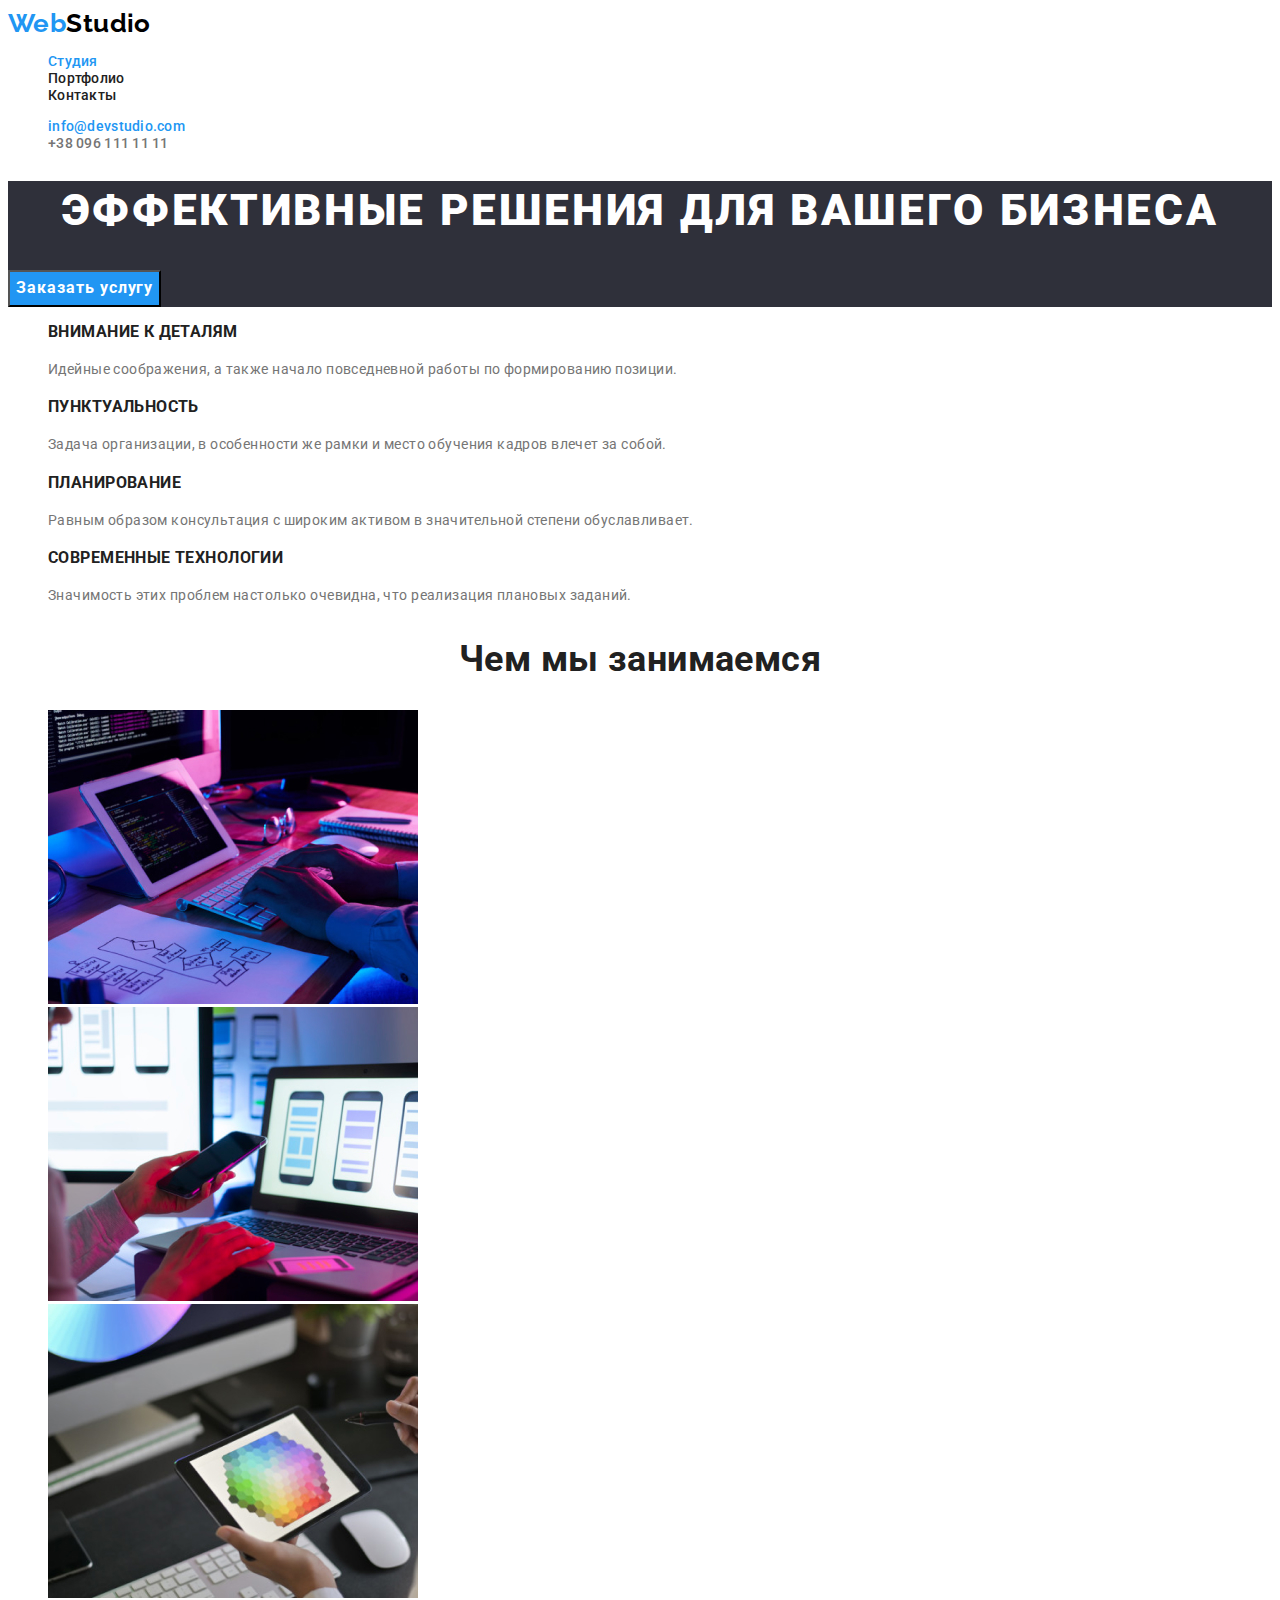
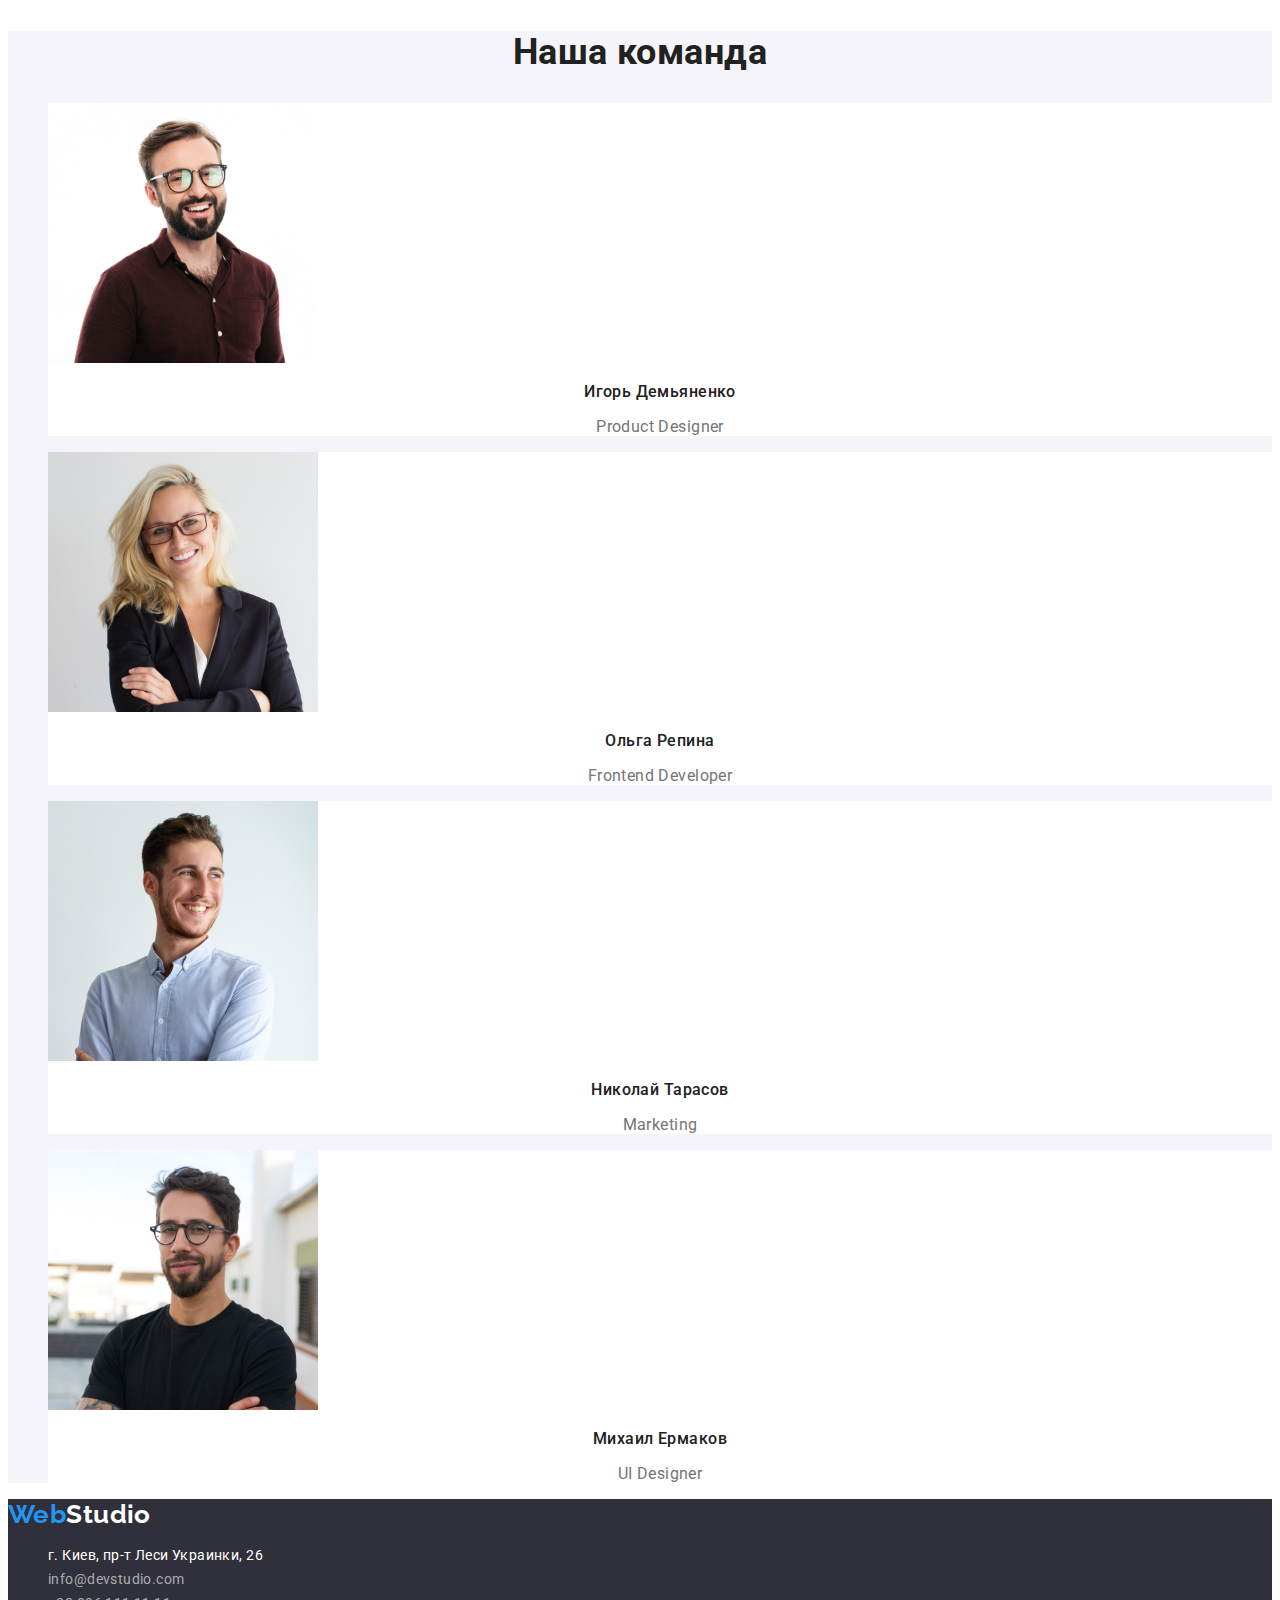
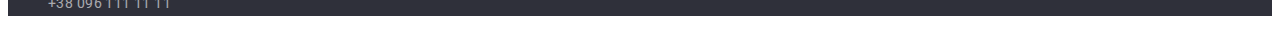
<file: index.html>
<!DOCTYPE html>
<html lang="ru">
<head>
    <meta charset="UTF-8">
    <meta http-equiv="X-UA-Compatible" content="IE=edge">
    <meta name="viewport" content="width=device-width, initial-scale=1.0">
    <meta name="description" content="Эффективные решения для вашего бизнеса">
    <title>WebStudio</title>
    <link rel="preconnect" href="https://fonts.googleapis.com">
    <link rel="preconnect" href="https://fonts.gstatic.com" crossorigin>
    <link href="https://fonts.googleapis.com/css2?family=Raleway:wght@700&family=Roboto:wght@400;500;700;900&display=swap"
        rel="stylesheet">
    <link rel="stylesheet" href="./css/styles.css">
</head>
<body>
    <!--Header-->
    <header>
        <!-- Nav -->
        <nav>
            <a href="./index.html" class="logo">Web<span class="accent">Studio</span></a>
            <ul class="site list">
                <li><a href="" class="nav-link current">Студия</a></li>
                <li><a href="./portfolio.html" class="nav-link">Портфолио</a></li>
                <li><a href="" class="nav-link">Контакты</a></li>
            </ul>
        </nav>
        <ul class="site list">
            <li><a href="mailto:info@devstudio.com" class="contact-link current">info@devstudio.com</a></li>
            <li><a href="tel:+380961111111" class="contact-link">+38 096 111 11 11</a></li>
        </ul>
    </header>
    <!--main-->
    <main>
        <!--Hero-->
        <section class="hero">
            <h1 class="hero-title">Эффективные решения для вашего бизнеса</h1>
            <button class="hero button" type="button">Заказать услугу</button>
        </section>
        <!-- Features -->
        <section class="section feature">
            <h2 class="visually-hidden">Особенности нашей работы</h2>
            <ul class="feature list">
                <li class="feature-item">
                    <h3 class="feature-title">Внимание к деталям</h3>
                    <p class="feature-text">Идейные соображения, а также начало повседневной работы по формированию позиции.</p>
                </li>
                <li class="feature-item">
                    <h3 class="feature-title">Пунктуальность</h3>
                    <p class="feature-text">Задача организации, в особенности же рамки и место обучения кадров влечет за собой.</p>
                </li>
                <li class="feature-item">
                    <h3 class="feature-title">Планирование</h3>
                    <p class="feature-text">Равным образом консультация с широким активом в значительной степени обуславливает.</p>
                </li>
                <li class="feature-item">
                    <h3 class="feature-title">Современные технологии</h3>
                    <p class="feature-text">Значимость этих проблем настолько очевидна, что реализация плановых заданий.</p>
                </li>
            </ul>
        </section>
        <!-- Our work -->
        <section class="section work">
            <h2 class="section-title">Чем мы занимаемся</h2>
            <ul class="work list">
                <li>
                    <img src="./image/box1.jpg" alt="box1" width="370" height="294"/>
                </li>
                <li>
                    <img src="./image/box2.jpg" alt="box2" width="370" height="294"/>                    
                </li>
                <li>                    
                    <img src="./image/box3.jpg" alt="box3" width="370" height="294"/>                    
                </li>
            </ul>
        </section>
        <!-- Our team -->
        <section class="section team">
            <h2 class="section-title">Наша команда</h2>
            <ul class="team list">
                <li class="team-item card">
                    <img src="./image/team_card1.jpg" alt="team-card1" width="270" height="260">
                    <h3 class="team-name">Игорь Демьяненко</h3>
                    <p class="team-description">Product Designer</p>                    
                </li>
                <li class="team-item card">
                    <img src="./image/team_card2.jpg" alt="team-card2" width="270" height="260">
                    <h3 class="team-name">Ольга Репина</h3>
                    <p class="team-description">Frontend Developer</p>
                </li>
                <li class="team-item card">
                    <img src="./image/team_card3.jpg" alt="team-card3" width="270" height="260">
                    <h3 class="team-name">Николай Тарасов</h3>
                    <p class="team-description">Marketing</p>
                </li>
                <li class="team-item card">
                    <img src="./image/team_card4.jpg" alt="team-card4" width="270" height="260">
                    <h3 class="team-name">Михаил Ермаков</h3>
                    <p class="team-description">UI Designer</p>
                </li>
            </ul>
        </section>
    </main>
    <!--footer-->
    <footer class="footer">
        <a href="./index.html" class="logo">Web<span class="accent current">Studio</span></a>
        <address>                      
            <ul class="address list">
                <li><a href="https://goo.gl/maps/piqngm7oDQpEDh6u6" target="_blank" rel="noopener nofollow noreferrer" class="address-item">г. Киев, пр-т Леси Украинки, 26</a></li>
                <li><a href="mailto:info@devstudio.com" class="address-item current">info@devstudio.com</a></li>
                <li><a href="tel:+380961111111"  class="address-item current">+38 096 111 11 11</a></li>
            </ul>
        </address>
    </footer>
</body>
</html>
</file>
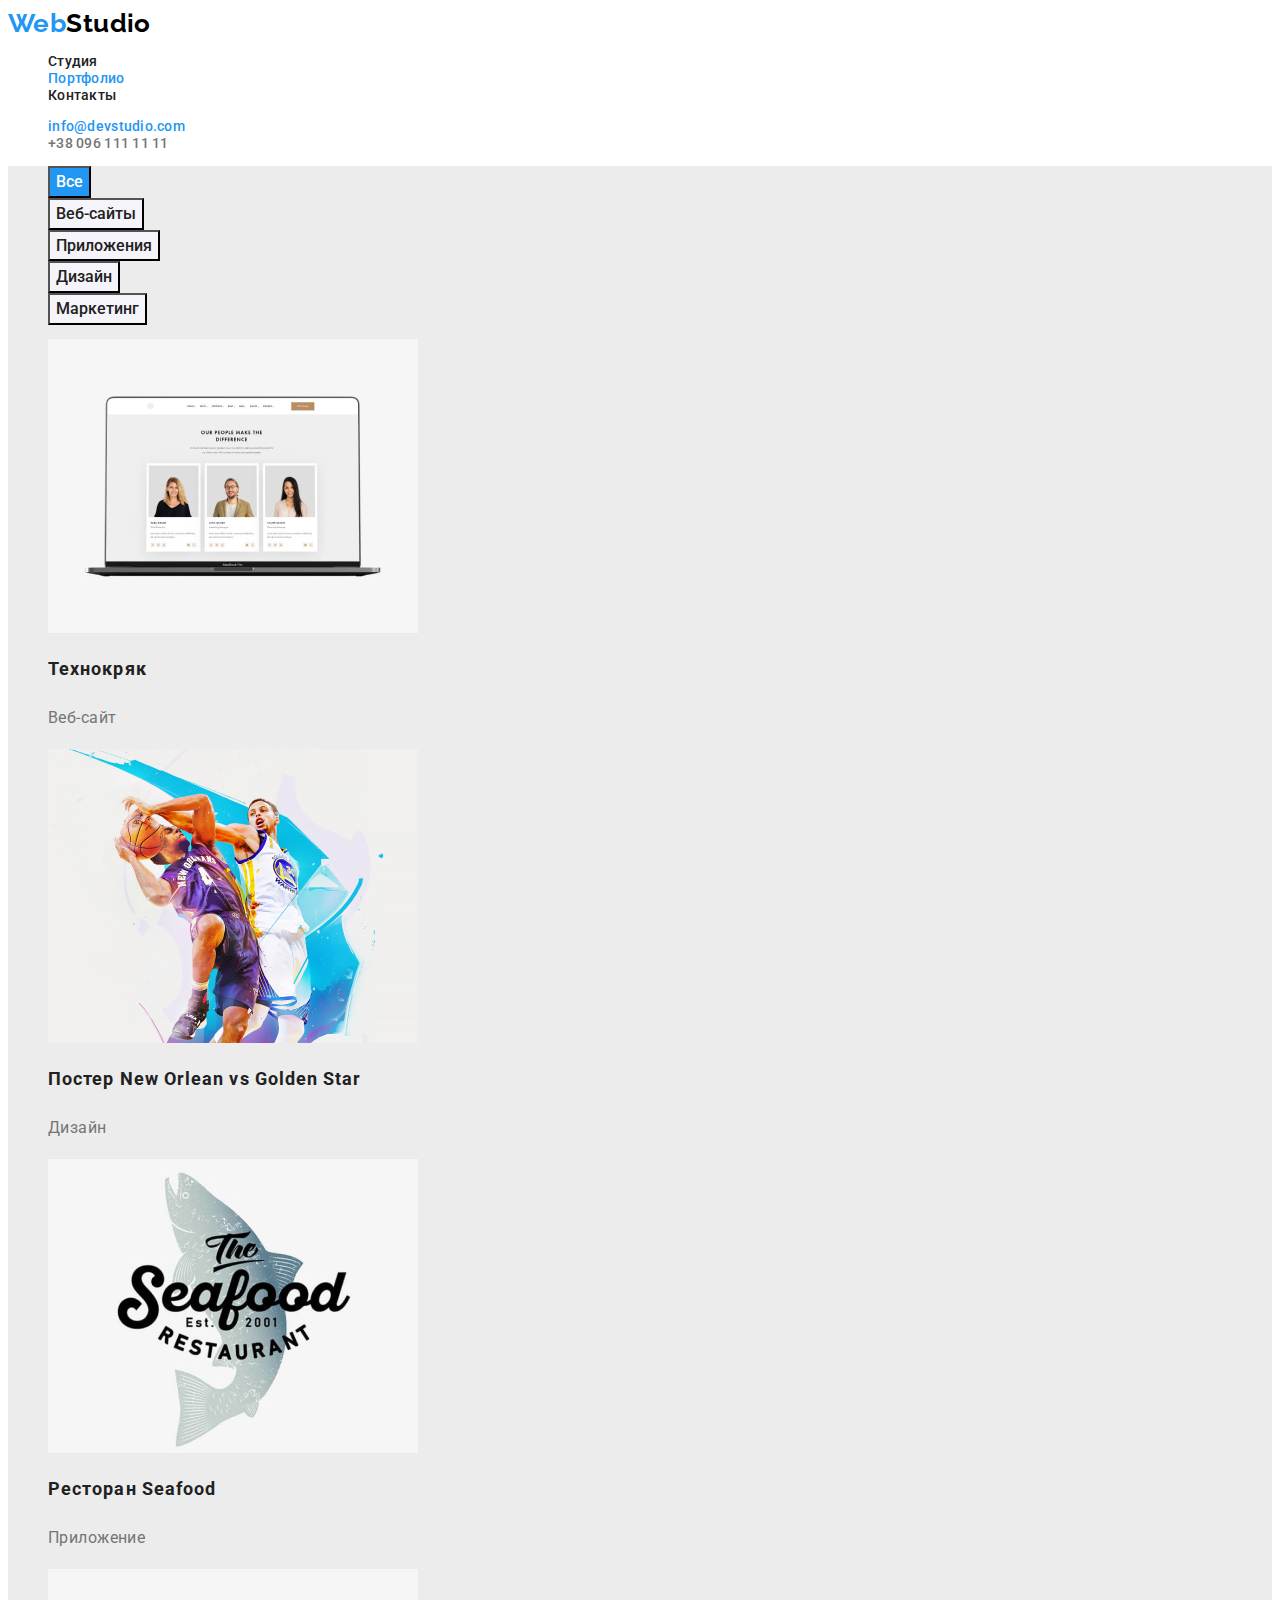
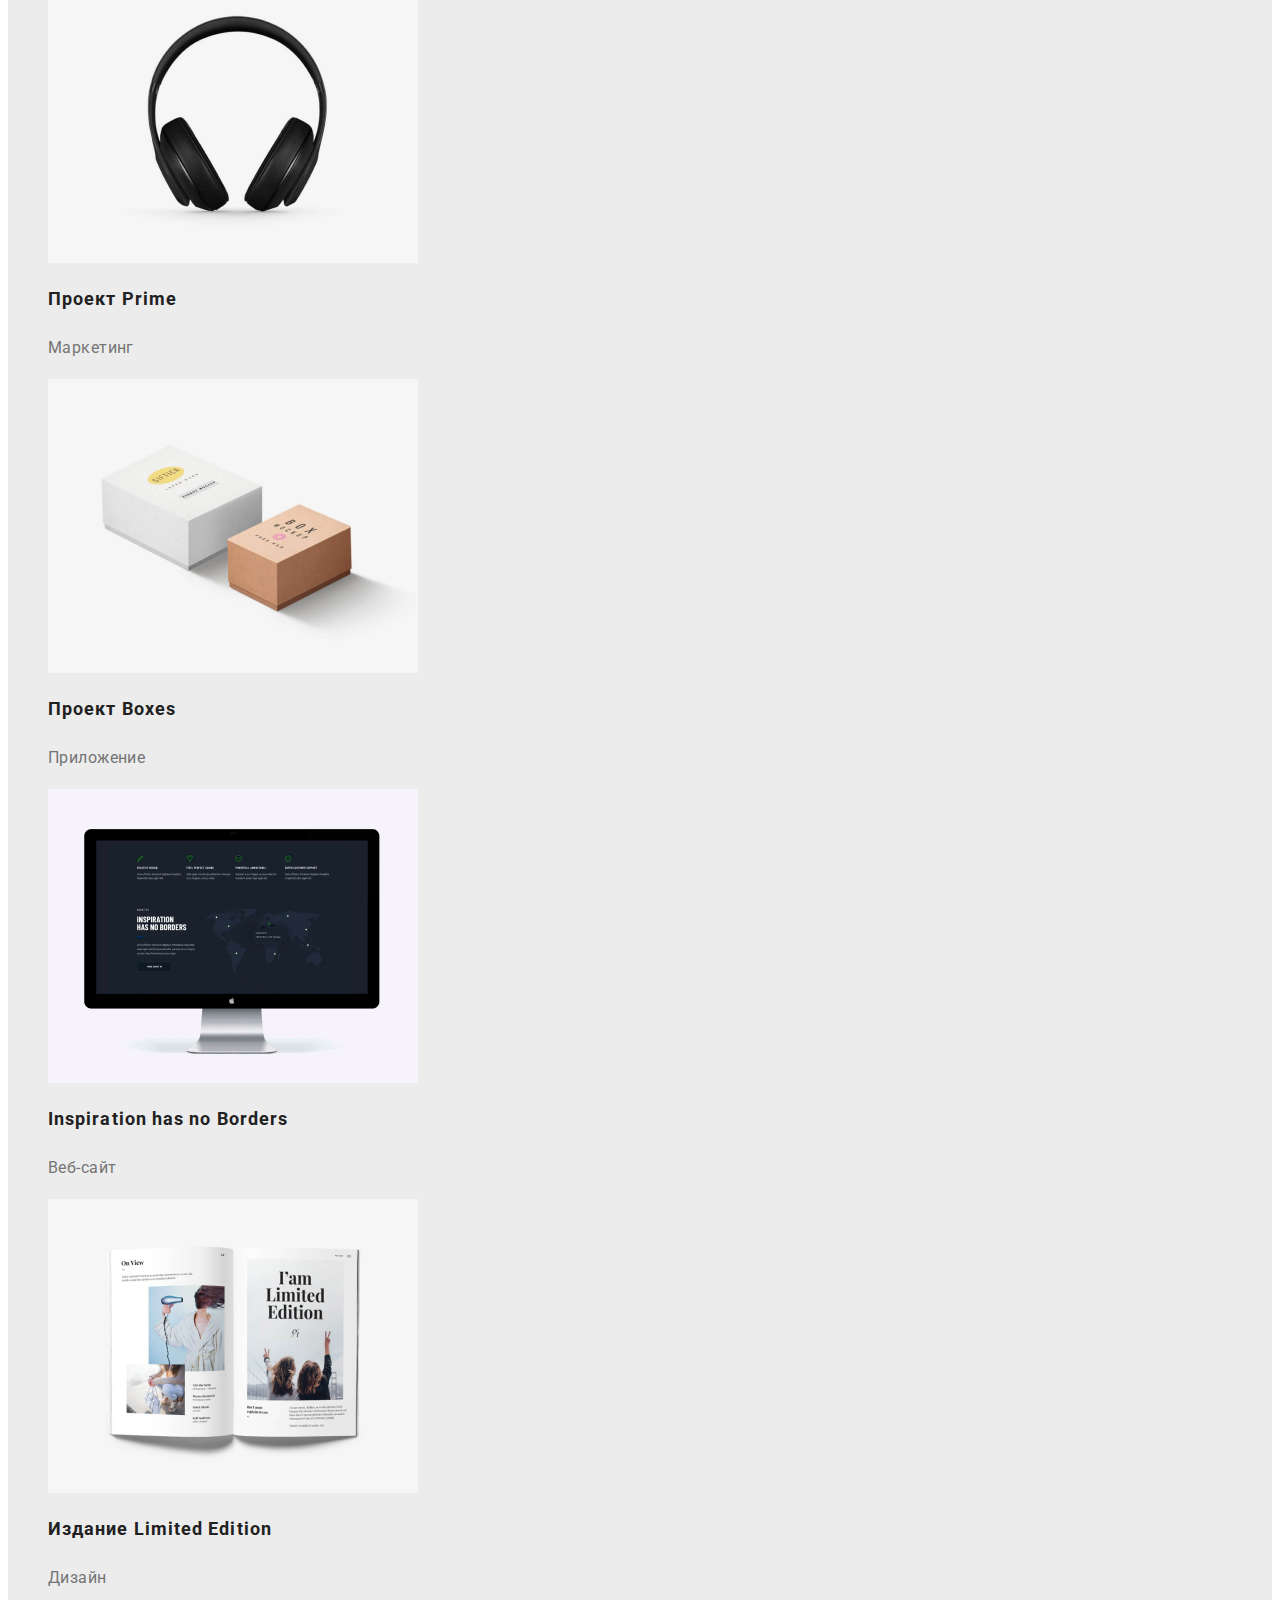
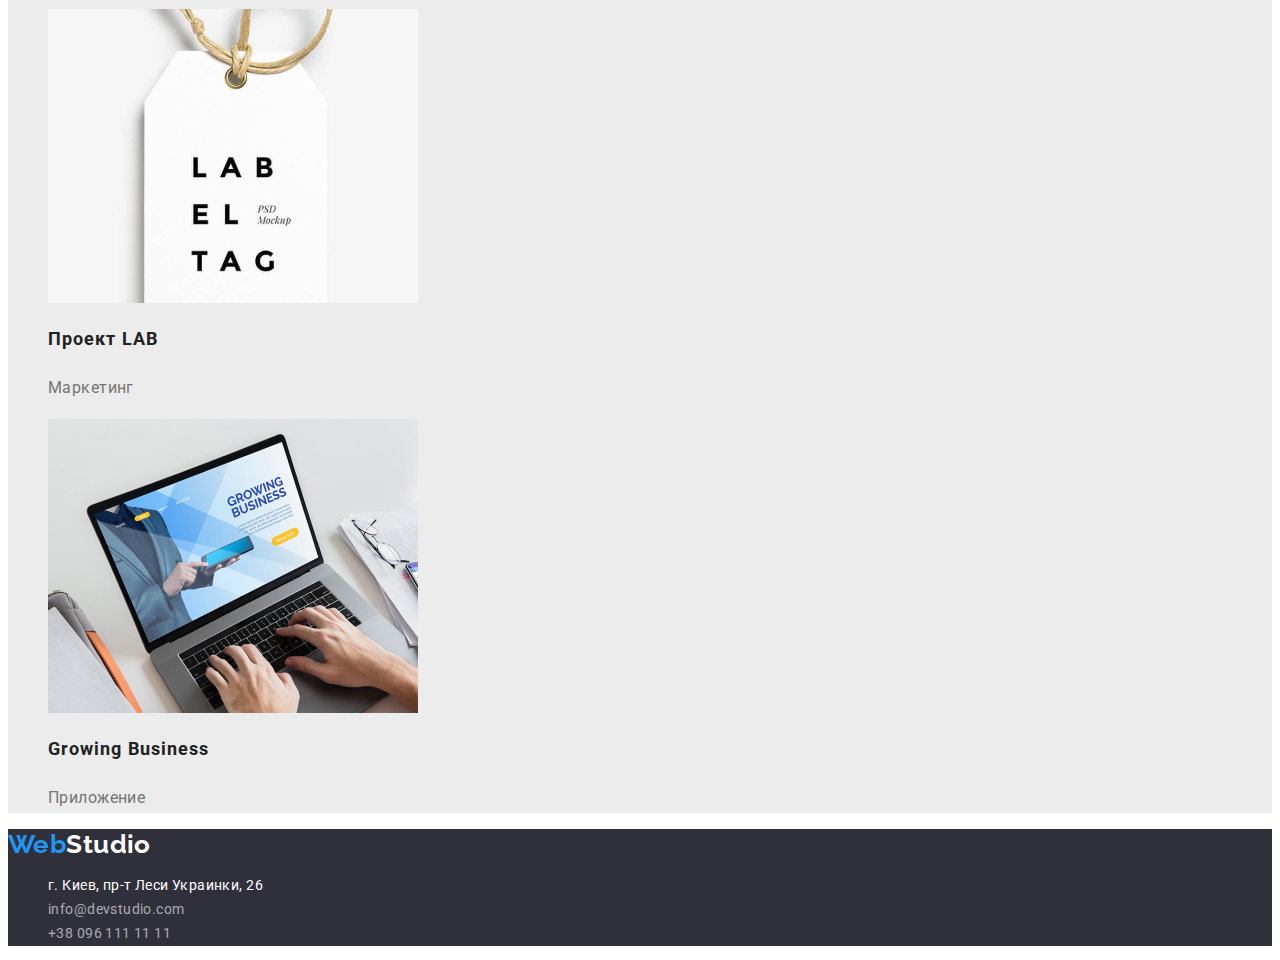
<file: portfolio.html>
<!DOCTYPE html>
<html lang="ru">
<head>
    <meta charset="UTF-8">
    <meta http-equiv="X-UA-Compatible" content="IE=edge">
    <meta name="viewport" content="width=device-width, initial-scale=1.0">
    <meta name="description" content="Работы нашей веб-студии">
    <title>Портфолио</title>
    <link rel="preconnect" href="https://fonts.googleapis.com">
    <link rel="preconnect" href="https://fonts.gstatic.com" crossorigin>
    <link href="https://fonts.googleapis.com/css2?family=Raleway:wght@700&family=Roboto:wght@400;500;700;900&display=swap"
        rel="stylesheet">
    <link rel="stylesheet" href="./css/styles.css">
</head>

<body>
    <!--header-->
    <header>
        <!-- Nav -->
        <nav>
            <a href="./index.html" class="logo">Web<span class="accent">Studio</span></a>
            <ul class="site list">
                <li><a href="./index.html" class="nav-link">Студия</a></li>
                <li><a href="" class="nav-link current">Портфолио</a></li>
                <li><a href="" class="nav-link">Контакты</a></li>
            </ul>
        </nav>
        <ul class="site list">
            <li><a href="mailto:info@devstudio.com" class="contact-link current">info@devstudio.com</a></li>
            <li><a href="tel:+380961111111" class="contact-link">+38 096 111 11 11</a></li>
        </ul>
    </header>
    <!--main-->
    <main>
        <section class="section project">
            <h1 class="visually-hidden">Hаши проекты</h1>
            <!--filter-->
            <ul class="project list">
                <li class="button-item">
                    <button class="button primary" type="button">Все</button>
                </li>
                <li>
                    <button class="button secondary" type="button">Веб-сайты</button>
                </li>
                <li>
                    <button class="button secondary" type="button">Приложения</button>
                </li>
                <li>
                    <button class="button secondary" type="button">Дизайн</button>
                </li>
                <li>
                    <button class="button secondary" type="button">Маркетинг</button>
                </li>
            </ul>
             <!--our projects-->
            <ul class="project list">
                <li class="project-item">
                    <img src="./image/project1.jpg" alt="project1" width="370" height="294">
                    <h2 class="project-name">Технокряк</h2>
                    <p class="project-position">Веб-сайт</p>
                </li>
                <li class="project-item">
                    <img src="./image/project2.jpg" alt="project2" width="370" height="294">
                    <h2 class="project-name">Постер New Orlean vs Golden Star</h2>
                    <p class="project-position">Дизайн</p>
                </li>
                <li class="project-item">
                    <img src="./image/project3.jpg" alt="project3" width="370" height="294">
                    <h2 class="project-name">Ресторан Seafood</h2>
                    <p class="project-position">Приложение</p>
                </li>
                <li class="project-item">
                    <img src="./image/project4.jpg" alt="project4" width="370" height="294">
                    <h2 class="project-name">Проект Prime</h2>
                    <p class="project-position">Маркетинг</p>
                </li>
                <li class="project-item">
                    <img src="./image/project5.jpg" alt="project5" width="370" height="294">
                    <h2 class="project-name">Проект Boxes</h2>
                    <p class="project-position">Приложение</p>
                </li>
                <li class="project-item">
                    <img src="./image/project6.jpg" alt="project6" width="370" height="294">
                    <h2 class="project-name">Inspiration has no Borders</h2>
                    <p class="project-position">Веб-сайт</p>
                </li>
                <li class="project-item">
                    <img src="./image/project7.jpg" alt="project7" width="370" height="294">
                    <h2 class="project-name">Издание Limited Edition</h2>
                    <p class="project-position">Дизайн</p>
                </li>
                <li class="project-item">
                    <img src="./image/project8.jpg" alt="project8" width="370" height="294">
                    <h2 class="project-name">Проект LAB</h2>
                    <p class="project-position">Маркетинг</p>
                </li>
                <li class="project-item">
                    <img src="./image/project9.jpg" alt="project9" width="370" height="294">
                    <h2 class="project-name">Growing Business</h2>
                    <p class="project-position">Приложение</p>
                </li>
            </ul>
        </section>
    </main>
    <!--footer-->
    <footer class="footer">
        <a href="./index.html" class="logo">Web<span class="accent current">Studio</span></a>
        <address>
            <ul class="address list">
                <li><a href="https://goo.gl/maps/piqngm7oDQpEDh6u6" target="_blank" rel="noopener nofollow noreferrer"
                        class="address-item">г. Киев, пр-т Леси Украинки, 26</a></li>
                <li><a href="mailto:info@devstudio.com" class="address-item current">info@devstudio.com</a></li>
                <li><a href="tel:+380961111111" class="address-item current">+38 096 111 11 11</a></li>
            </ul>
        </address>
    </footer>
</body>

</html>
</file>
<file: css/styles.css>
/* цвет основного текста #757575 */
/* вторичный цвет #212121*/
/* акцент #2196F3 */

/* белый #FFFFFF */
/* белый вторичный rgba(255, 255, 255, 0.6) */

/* первичный шрифт Roboto 400 500 700 900 */
/* вторичный шрифт Raleway 700*/


:root {
    --primari-text-color: #757575;
    --title-text-color: #212121;
    --accent-color: #2196F3;
    --primary-white-color: #FFFFFF;
    --secondary-white-color: rgba(255, 255, 255, 0.6);
}

body {
    background-color: var(--primary-white-color);
    color: var(--primari-text-color);

    font-family: Roboto, sans-serif;
    font-size: 14px;
    letter-spacing: 0.03em;
}

.list {
    list-style: none;
}

.visually-hidden {
    position: absolute;
    width: 1px;
    height: 1px;
    margin: -1px;
    border: 0;
    padding: 0;
    white-space: nowrap;
    clip-path: inset(100%);
    clip: rect(0 0 0 0);
    overflow: hidden;
}
        


/* Header */
/* Nav */
.logo {
    color: var(--accent-color);
    font-family: Raleway, sans-serif;
    
    font-weight: 700;
    font-size: 26px;
    line-height: 1.19;
    text-decoration: none;
}

.accent {
    color: #000000;
}

.accent.current {
    color: var(--primary-white-color); 
}

.nav-link,
.contact-link {
    color: var(--title-text-color);
    
    font-weight: 500;
    line-height: 1.14;
    letter-spacing: 0.02em;
    text-decoration: none;
}

.contact-link {
    color: var(--primari-text-color);
}

.nav-link:hover, 
.contact-link:hover, 
.nav-link:focus, 
.contact-link:focus  {
    color: var(--accent-color);
}

.nav-link.current,
.contact-link.current {
    color: var(--accent-color);
}


/* Стили для index.html */
/* Hero */

.hero {
    background-color: #2F303A;
}

.hero-title {
    color: var(--primary-white-color);
   
    font-weight: 900;
    font-size: 44px;
    line-height: 1.36;
    text-align: center;
    letter-spacing: 0.06em;
    text-transform: uppercase;
}

.hero.button {
    background-color: var(--accent-color);
    color: var(--primary-white-color);
    font-family: inherit;
    cursor: pointer;

    font-weight: 700;
    font-size: 16px;
    line-height: 1.88;
    display: flex;
    align-items: center;
    text-align: center;
    letter-spacing: 0.06em;
}

/* Sections */
.section-title {
    color: var(--title-text-color);

    font-weight: 700;
    font-size: 36px;
    line-height: 1.17;
    text-align: center;
}

/* Features */
.feature-title {
    color: var(--title-text-color);

    line-height:1.14;
    text-transform: uppercase;
}

.feature-text {
    font-weight: 400;
    line-height: 1.71;
}

/* Our team */

.team {
    background-color: #F5F4FA;
}

.card {
    background-color: var(--primary-white-color);
}
.team-name {
    color: var(--title-text-color);

    font-weight: 500;
    font-size: 16px;
    line-height: 1.19;
    text-align: center;
}

.team-description {
    font-size: 16px;
    line-height: 1.19;
    text-align: center;
}

/* Стили для portfolio.html */
/* Our projects */

/* Button projects */

.button.primary {
    background-color: var(--accent-color);
    color: var(--primary-white-color);
    font-family: inherit;
    cursor: pointer;
        
    font-weight: 500;
    font-size: 16px;
    line-height: 1.62;
    text-align: center;
}

.button.secondary {
    background-color: #F5F4FA;
    color: var(--title-text-color);
    font-family: inherit;
    cursor: pointer;
        
    font-weight: 500;
    font-size: 16px;
    line-height: 1.62;
    text-align: center;
}

.button.secondary:hover,
.button.secondary:focus {
    background-color: var(--accent-color);
    color: var(--primary-white-color);
}

/* Projects */

.project {
    background-color: #ECECEC;
}

.project-name {
    color: var(--title-text-color);

    font-size: 18px;
    line-height: 2;
    letter-spacing: 0.06em;
}

.project-position {
    font-size: 16px;
    line-height: 1.88;
}


/* footer */

.footer {
    background-color: #2F303A;
}

 .address-item {
    color: var(--primary-white-color);

    line-height: 1.71;
    font-style: normal;

    text-decoration: none;
}

.address-item:hover,
.address-item:focus {
    color: var(--accent-color);
}

.address-item.current {
    color: var(--secondary-white-color);
}

.address-item.current:hover,
.address-item.current:focus {
    color: var(--accent-color);
}
</file>
